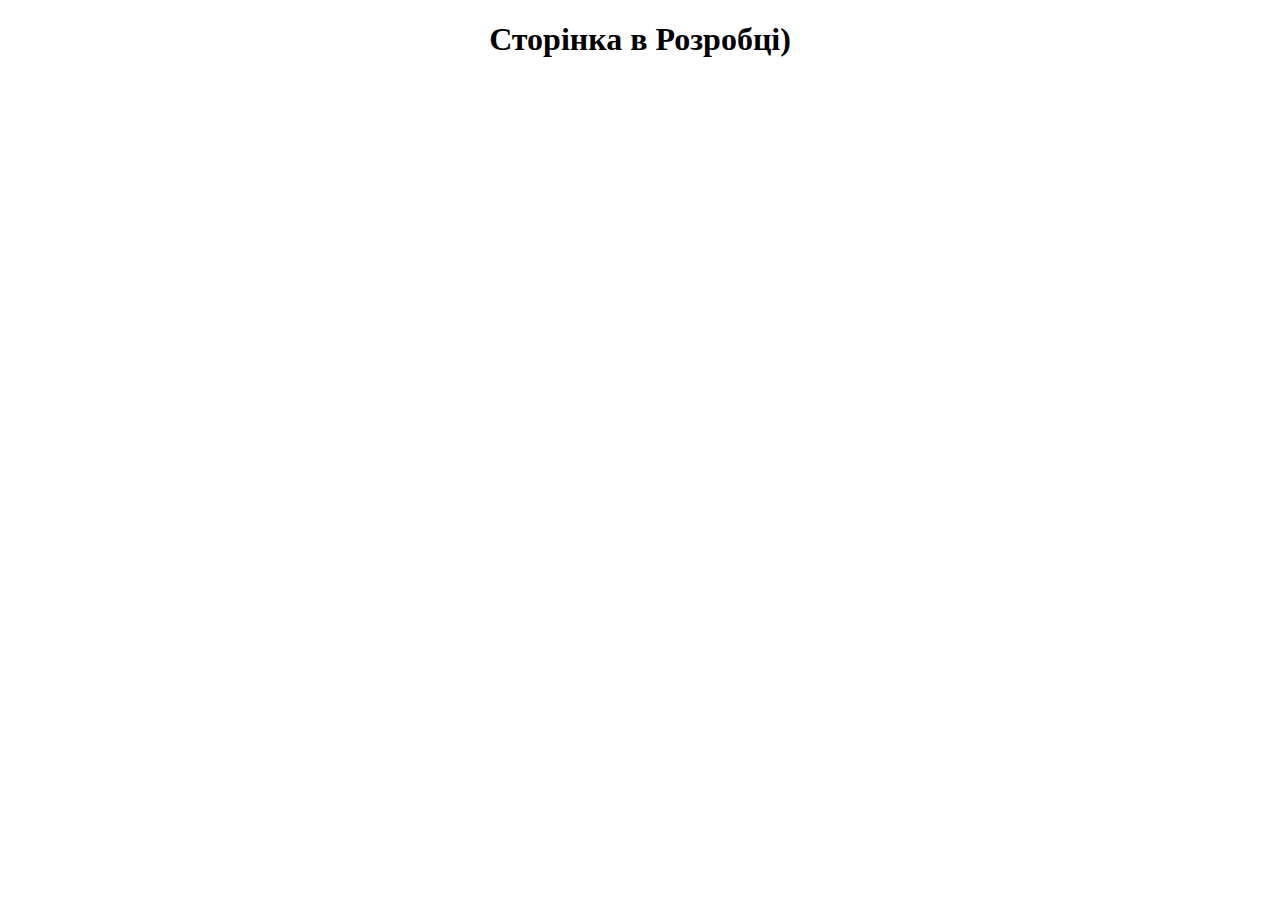
<file: cart.html>
<!DOCTYPE html>
<html lang="en">
<head>
    <meta charset="UTF-8">
    <meta name="viewport" content="width=, initial-scale=1.0">
    <title>Document</title>
</head>
<body>
    <h1 style="text-align: center;">Сторінка в Розробці) </h1>
</body>
</html>
</file>
